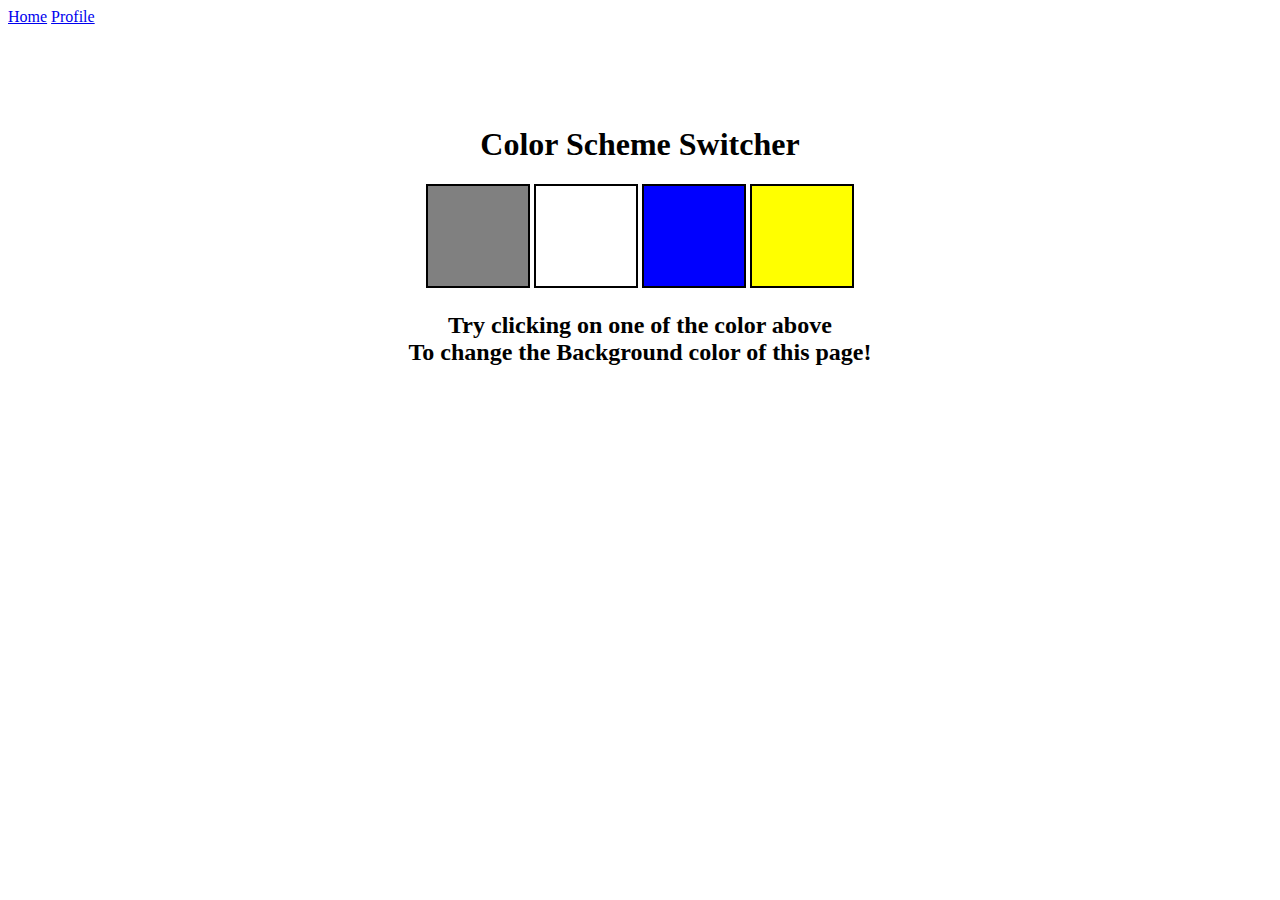
<file: 07_projects/1-colorChanger/index.html>
<!DOCTYPE html>
<html lang="en">
<head>
    <meta charset="UTF-8">
    <meta name="viewport" content="width=device-width, initial-scale=1.0">
    <link rel="stylesheet" href="style.css">
    <title>JavaScript Background Color Switcher</title>
</head>
<body>
    <nav>
        <a href="/" aria-current="page">Home</a>
        <a href="/" target="_blank">Profile</a>
    </nav>
    <div class="canvas">
        <h1>Color Scheme Switcher</h1>
        <span class="button" id="gray"></span>
        <span class="button" id="white"></span>
        <span class="button" id="blue"></span>
        <span class="button" id="yellow"></span>
        <h2>
            Try clicking on one of the color above
            <span>To change the Background color of this page!</span>
        </h2>
    </div>
    <script src="pageColorChange.js"></script>
</body>
</html>
</file>
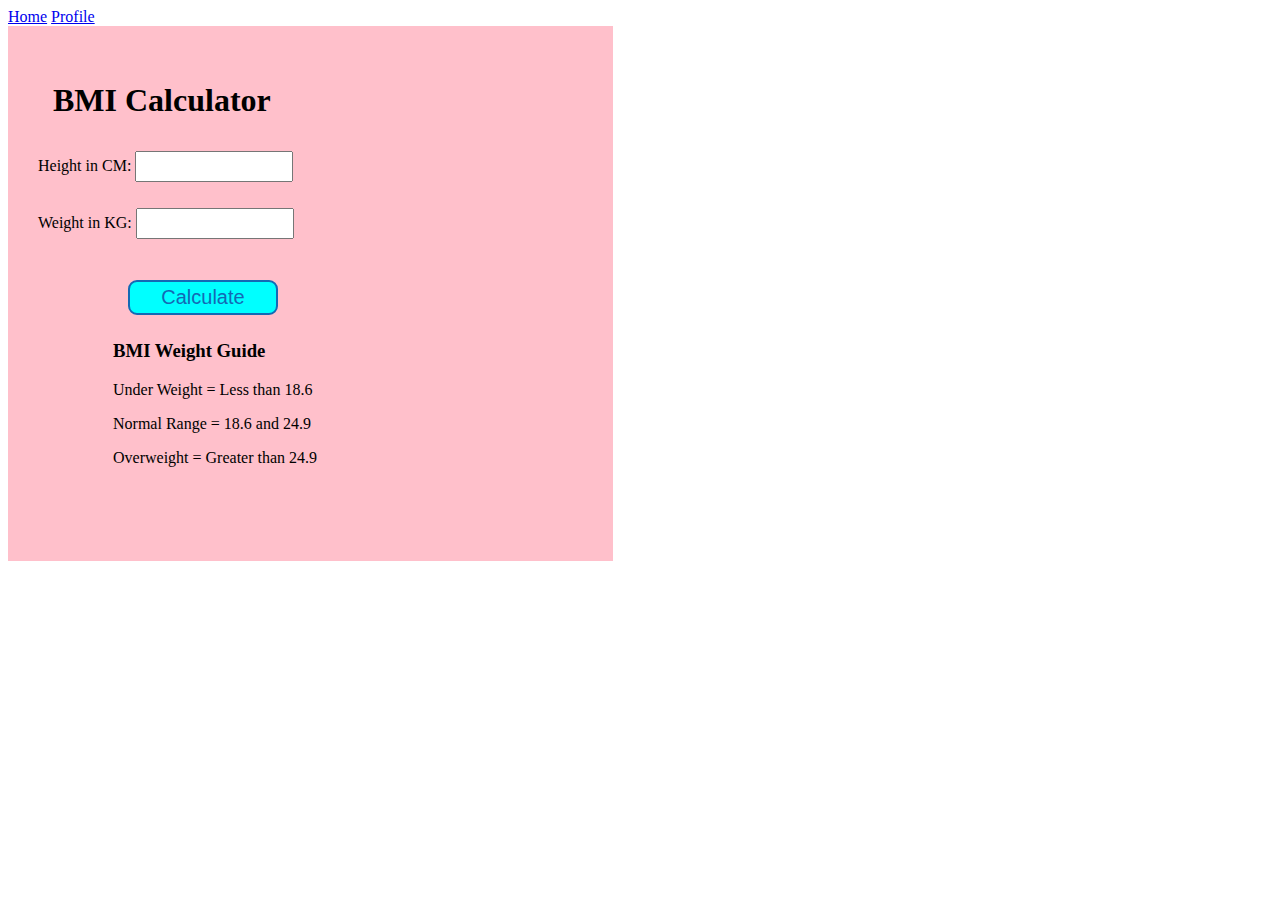
<file: 07_projects/2-BMICalculator/index.html>
<!DOCTYPE html>
<html lang="en">
<head>
    <meta charset="UTF-8">
    <meta name="viewport" content="width=device-width, initial-scale=1.0">
    <link rel="stylesheet" href="style.css">
    <title>BMI Calculator</title>
</head>
<body>
    <nav>
        <a href="/" aria-current="page">Home</a>
        <a href="/" target="_blank">Profile</a>
    </nav>
    <div class="container">
        <h1>BMI Calculator</h1>
        <form>
            <p><label>Height in CM: </label><input type="text" id="height"/></p>
            <p><label>Weight in KG: </label><input type="text" id="weight"/></p>
            <button>Calculate</button>
            <div id="results"></div>
            <div id="weight-guide">
                <h3>BMI Weight Guide</h3>
                <p>Under Weight = Less than 18.6</p>
                <p>Normal Range = 18.6 and 24.9</p>
                <p>Overweight = Greater than 24.9</p>
                <p></p>
            </div>
        </form>
    </div>
</body>
<script src="BMICalculator.js"></script>
</html>
</file>
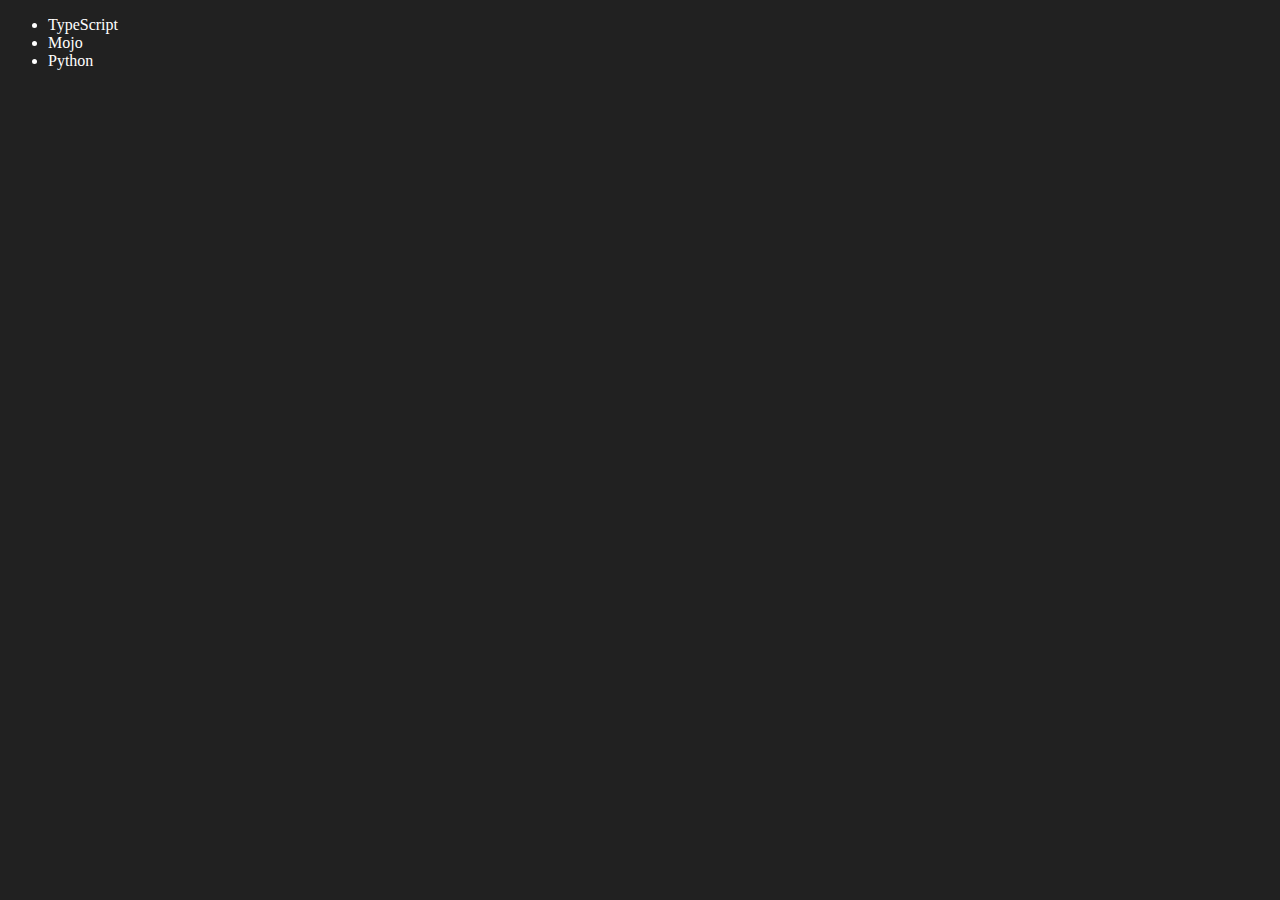
<file: 06_dom/four.html>
<!DOCTYPE html>
<html lang="en">
<head>
    <meta charset="UTF-8">
    <meta name="viewport" content="width=device-width, initial-scale=1.0">
    <title>Coder Website</title>
</head>
<body style="background-color: #212121; color:#fff">
    <ul class="language">
        <li>JavaScript</li>
        <li>Java</li>
    </ul>
</body>
<script>
    function addLanguage(langName){
        const Li = document.createElement('li');
        Li.innerHTML = `${langName}`
        document.querySelector('.language').appendChild(Li)
    }
    addLanguage('Python')

    function addOptiLangauge(langName){
        const Li = document.createElement('li');
        Li.appendChild(document.createTextNode(langName))
        document.querySelector('.language').appendChild(Li)
    }
    addOptiLangauge('HTML')

    //Edit
    const second_lang = document.querySelector("li:nth-child(2)")
    //second_lang.innerHTML = "Mojo"
    const newLi = document.createElement('li')
    newLi.textContent = "Mojo"
    second_lang.replaceWith(newLi)

    //edit
    const firstLang = document.querySelector("li:first-child")
    firstLang.outerHTML = '<li>TypeScript</li>'

    //remove
    const lastLang = document.querySelector('li:last-child')
    lastLang.remove()
</script>


</html>
</file>
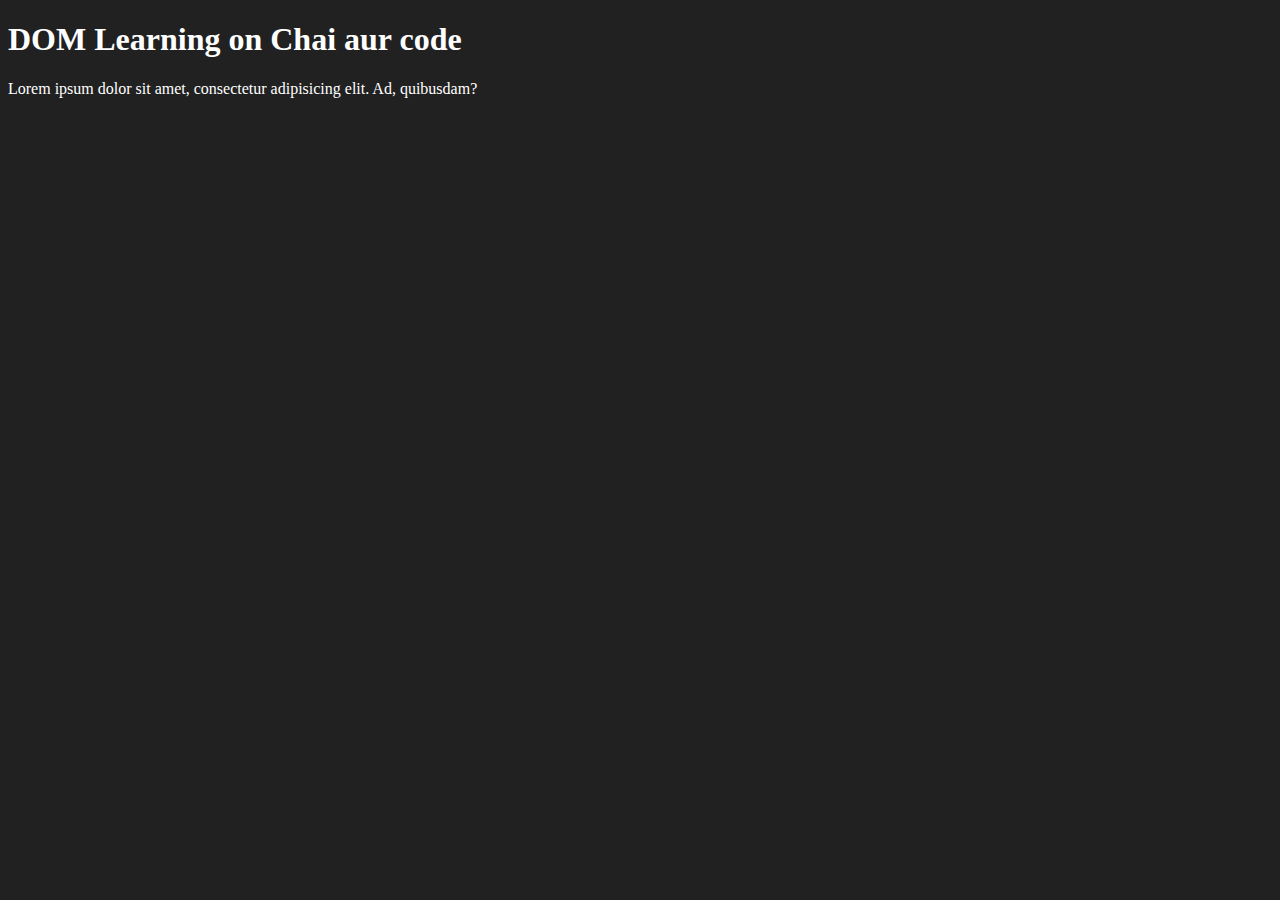
<file: 06_dom/one.html>
<!DOCTYPE html>
<html lang="en">
<head>
    <meta charset="UTF-8">
    <title>DOM Learning</title>
    <style>
        .bg-black{
            background-color: #212121;
            color: #fff;
        }
    </style>
</head>
<body class = "bg-black">
    <div>
        <h1 id="title" class="heading">DOM Learning on Chai aur code <span style="display: none;">Test Text</span></h1>
        <p>Lorem ipsum dolor sit amet, consectetur adipisicing elit. Ad, quibusdam?</p> </div>
</body>
</html>
</file>
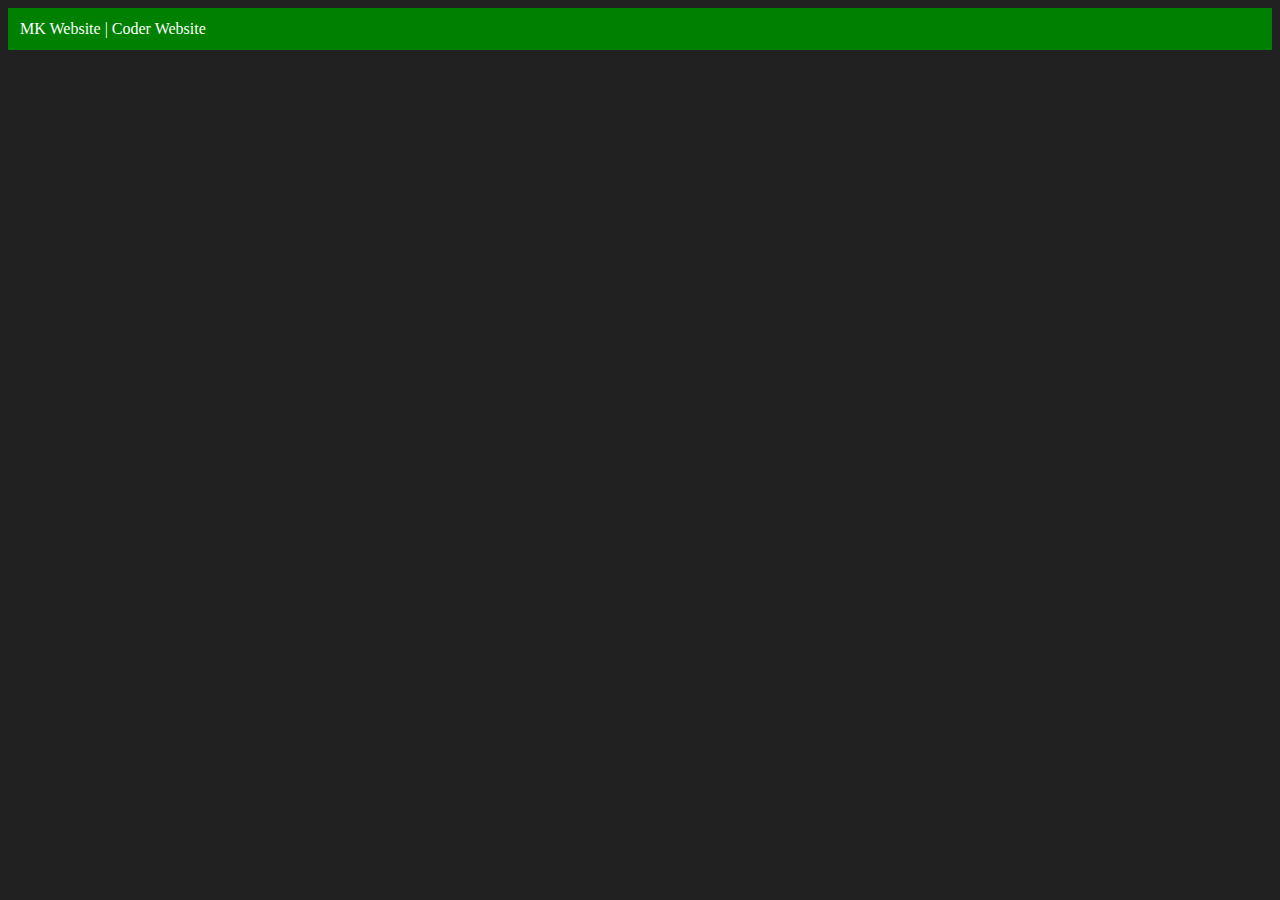
<file: 06_dom/three.html>
<!DOCTYPE html>
<html lang="en">
<head>
    <meta charset="UTF-8">
    <meta name="viewport" content="width=device-width, initial-scale=1.0">
    <title>MK Website</title>
</head>
<body style="background-color: #212121; color: #fff;">
    
</body>
<script>
    const div = document.createElement('div')
    console.log(div)
    div.className = "main"
    div.id = Math.round(Math.random() * 10 + 1)
    div.setAttribute("title", "generated title")
    div.style.backgroundColor = "green"
    div.style.padding = "12px"

    div.innerText = "MK Website | "
    const addText = document.createTextNode("Coder Website")
    div.appendChild(addText)

    document.body.appendChild(div)
</script>
</html>
</file>
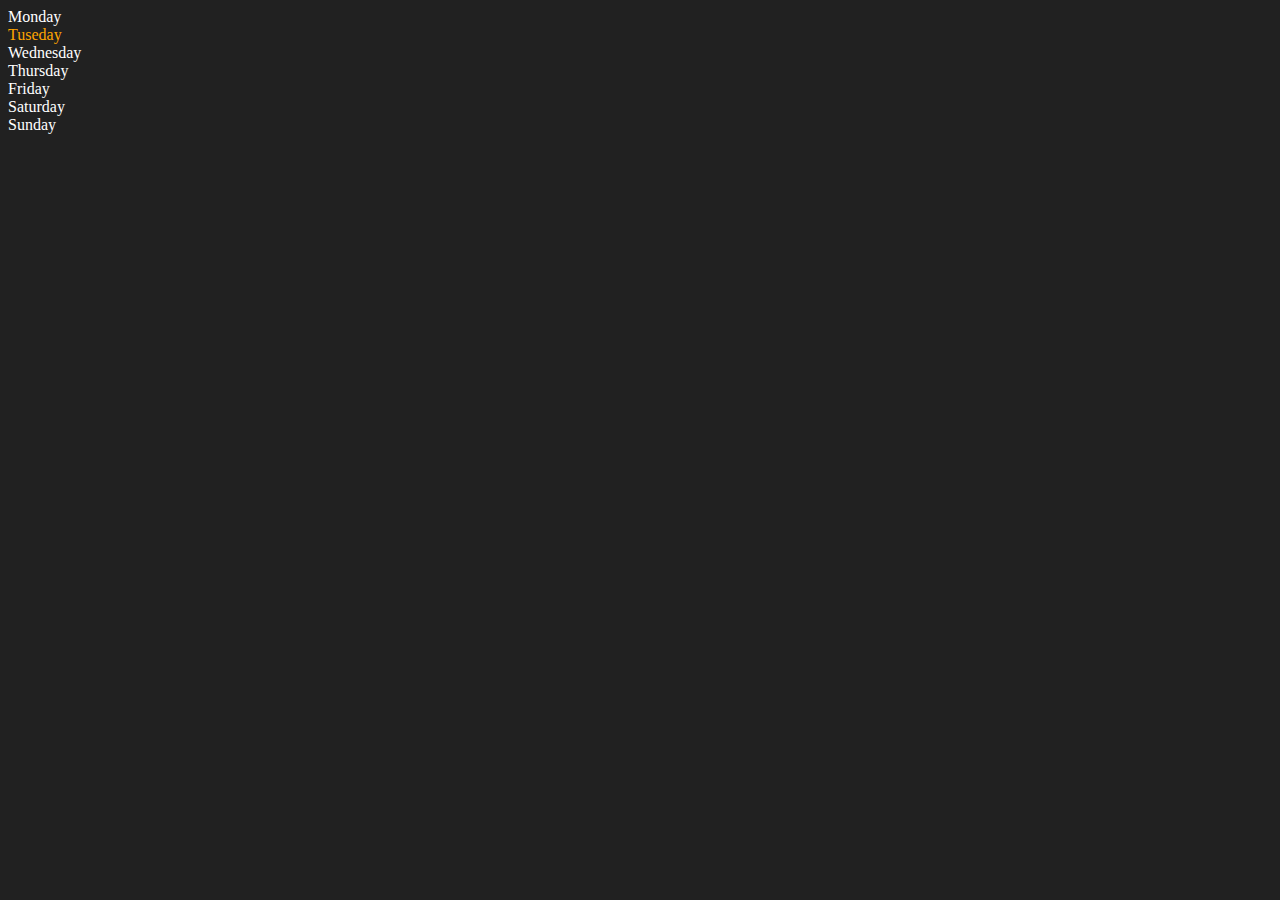
<file: 06_dom/two.html>
<!DOCTYPE html>
<html lang="en">
<head>
    <meta charset="UTF-8">
    <meta name="viewport" content="width=device-width, initial-scale=1.0">
    <title>DOM | MK Website</title>
</head>
<body style="background-color: #212121; color:#fff">
    <div class="parent">
        <div class="day">Monday</div>
        <div class="day">Tuseday</div>
        <div class="day">Wednesday</div>
        <div class="day">Thursday</div>
        <div class="day">Friday</div>
        <div class="day">Saturday</div>
        <div class="day">Sunday</div>
    </div>
</body>
<script>
    const parent = document.querySelector('.parent')
    console.log(parent);
    console.log(parent.children);
    console.log(parent.children[1].innerHTML);

    for(let i = 0; i < parent.children.length; i++){
        console.log(parent.children[i].innerHTML);
    }
    parent.children[1].style.color = 'orange';
    console.log(parent.firstElementChild)
    console.log(parent.lastElementChild)

    const dayOne = document.querySelector('.day')
    console.log(dayOne)
    console.log(dayOne.parentElement)
    console.log(dayOne.nextElementSibling)

    console.log("NODES: ", parent.childNodes)
</script>
</html>
</file>
<file: 07_projects/1-colorChanger/style.css>
html {
    margin: 0;
}

span {
    display: block;
}

.canvas {
    margin: 100px auto 100px;
    width: 80%;
    text-align: center;
}

.button {
    width: 100px;
    height: 100px;
    border: solid black 2px;
    display: inline-block;
}

#gray {
    background: gray;
}

#white {
    background: white;
}

#blue {
    background: blue;
}

#yellow {
    background: yellow;
}
</file>
<file: 07_projects/2-BMICalculator/style.css>
.container {
    width: 575px;
    height: 525px;

    background-color: #ffc0cb;
    padding-left: 30px;
    padding-top: 10px;
}

#height, #weight  {
    width: 150px;
    height: 25px;
    margin-top: 10px;
}

#weight-guide {
    margin-left: 75px;
    margin-top: 25px;
}

#results {
    font-size: 35px;
    margin-top: 20px;
    margin-left: 90px;
    color: #0000ff;
}

button {
    width: 150px;
    height: 35px;
    margin-top: 25px;
    margin-left: 90px;
    background-color: #00ffff;
    padding: 1px 30px;
    border-radius: 9px;
    color: #1469b4;
    text-decoration: none;
    border: 2px solid #1469b4;
    font-size: 20px;
}

h1 {
    padding-left: 15px;
    padding-top: 25px;
}
</file>
